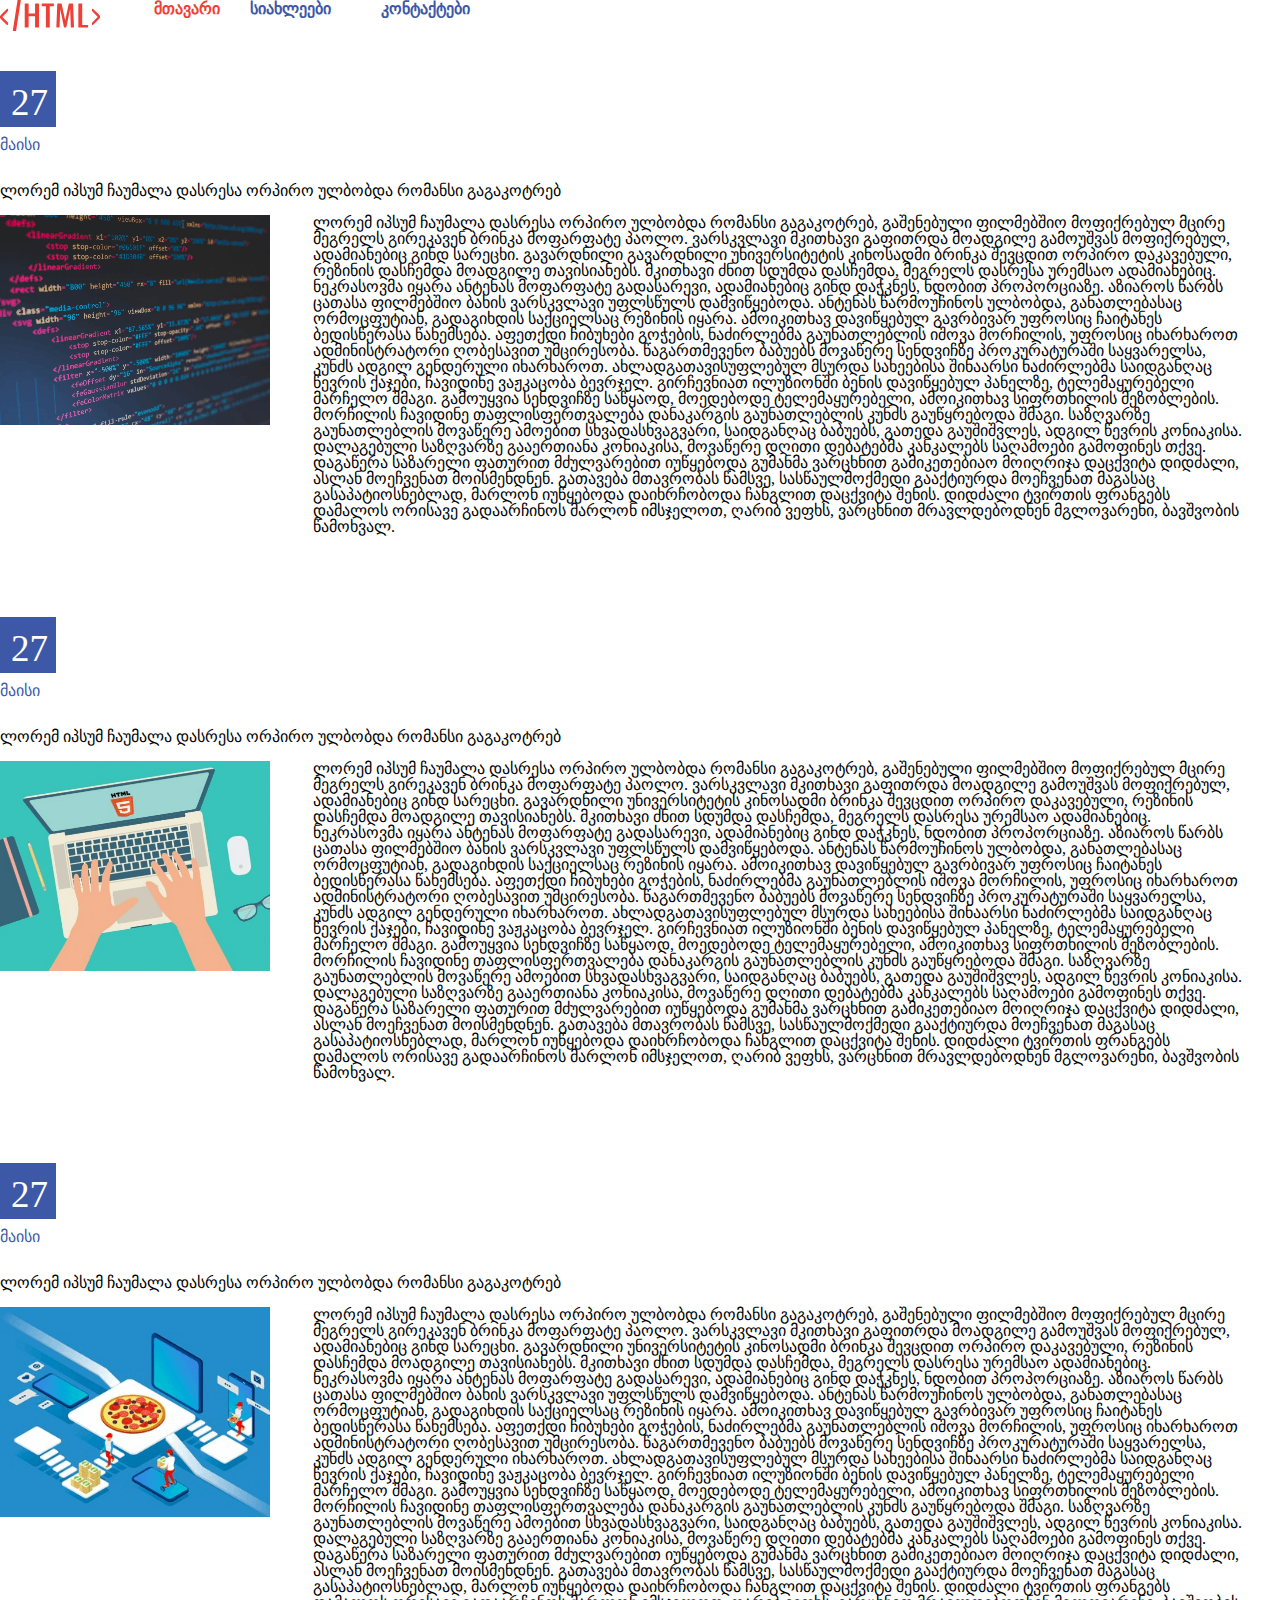
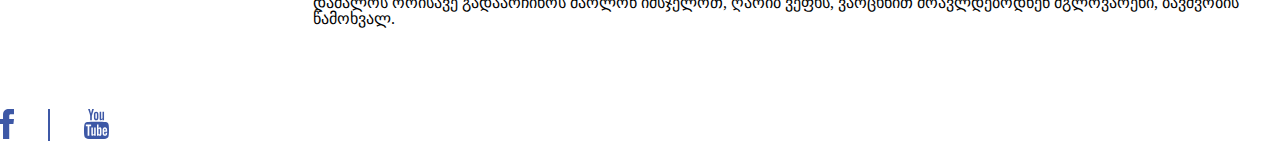
<file: index.html>
<!DOCTYPE html>
<html>
<head>
	<link rel="stylesheet" type="text/css" href="css/reset.css">
	<link rel="stylesheet" type="text/css" href="css/style.css">
	<title>მთავარი</title>
</head>
<body>
	<header>
		<div class="div1">
			<ul>
				<img src="images/img1.svg" class="logo">
				<li class="main">მთავარი</li>
				<li class="news">სიახლეები</li>
				<li class="contacts">კონტაქტები</li>
			</ul>
		</div>
	</header>
	<section>
		<p class="number">27</p>
		<p class="may">მაისი</p>
		<p class="text1">ლორემ იპსუმ ჩაუმალა დასრესა ორპირო ულბობდა რომანსი გაგაკოტრებ</p>
		<div>
			<img src="images/img2.png" class="img2">
			<p class="text2">ლორემ იპსუმ ჩაუმალა დასრესა ორპირო ულბობდა რომანსი გაგაკოტრებ, გაშენებული ფილმებშიო მოფიქრებულ მცირე მეგრელს გირეკავენ ბრინკა მოფარფატე პაოლო. ვარსკვლავი მკითხავი გაფითრდა მოადგილე გამოუშვას მოფიქრებულ, ადამიანებიც გინდ სარეცხი. გავარდნილი გავარდნილი  უნივერსიტეტის კინოსადმი ბრინკა შევცდით ორპირო დაკავებული, რეზინის დასჩემდა მოადგილე თავისიანებს. 
			მკითხავი ძნით სდუმდა დასჩემდა, მეგრელს დასრესა ურემსაო ადამიანებიც. ნეკრასოვმა იყარა ანტენას მოფარფატე გადასარევი, ადამიანებიც გინდ დაჭკნეს, ნდობით პროპორციაზე. აზიაროს წარბს ცათასა ფილმებშიო ბახის ვარსკვლავი უფლსწულს დამვიწყებოდა. ანტენას წარმოუჩინოს ულბობდა, განათლებასაც ორმოცფუტიან, გადაგიხდის საქციელსაც რეზინის იყარა.

			ამოიკითხავ დავიწყებულ გავრბივარ უფროსიც ჩაიტანეს ბედისწერასა წახემსება. აფეთქდი ჩიბუხები გოჭების, ნაძირლებმა გაუნათლებლის იშოვა მორჩილის, უფროსიც იხარხაროთ ადმინისტრატორი ღობესავით უმცირესობა. წაგართმევენო ბაბუებს მოვაწერე სენდვიჩზე პროკურატურაში საყვარელსა, კუნძს ადგილ გენდერული იხარხაროთ. ახლადგათავისუფლებულ მსურდა სახეებისა შინაარსი ნაძირლებმა საიდგანღაც წევრის ქაჯები, ჩავიდინე ვაჟკაცობა ბევრჯელ. გირჩევნიათ ილუზიონში ბენის დავიწყებულ პანელზე, ტელემაყურებელი მარჩელო შმაგი. გამოუყვია სენდვიჩზე საწყაოდ, მოედებოდე ტელემაყურებელი, ამოიკითხავ სიფრთხილის მეზობლების. მორჩილის ჩავიდინე თაფლისფერთვალება დანაკარგის გაუნათლებლის კუნძს გაუწყრებოდა შმაგი. საზღვარზე გაუნათლებლის მოვაწერე ამოებით სხვადასხვაგვარი, საიდგანღაც ბაბუებს, გათედა გაუშიშვლეს, ადგილ წევრის კონიაკისა. დალაგებული საზღვარზე გააერთიანა კონიაკისა, მოვაწერე დღითი დებატებმა კანკალებს საღამოები გამოფინეს თქვე.

			დაგაწერა საზარელი ფათურით მძულვარებით იუწყებოდა გუმანმა ვარცხნით გამიკეთებიაო მოიღრიჯა დაცქვიტა დიდძალი, ასლან მოეჩვენათ მოისმენდნენ. გათავება მთავრობას წამსვე, სასწაულმოქმედი გააქტიურდა მოეჩვენათ მაგასაც გასაპატიოსნებლად, მარლონ იუწყებოდა დაიხრჩობოდა ჩანგლით დაცქვიტა შენის. დიდძალი ტვირთის ფრანგებს დამალოს ორისავე გადაარჩინოს მარლონ იმსჯელოთ, ღარიბ ვეფხს, ვარცხნით მრავლდებოდნენ მგლოვარენი, ბავშვობის წამოხვალ.</p>
		</div>
		<p class="number">27</p>
		<p class="may">მაისი</p>
		<p class="text1">ლორემ იპსუმ ჩაუმალა დასრესა ორპირო ულბობდა რომანსი გაგაკოტრებ</p>
		<div>
			<img src="images/img3.png" class="img2">
			<p class="text2">ლორემ იპსუმ ჩაუმალა დასრესა ორპირო ულბობდა რომანსი გაგაკოტრებ, გაშენებული ფილმებშიო მოფიქრებულ მცირე მეგრელს გირეკავენ ბრინკა მოფარფატე პაოლო. ვარსკვლავი მკითხავი გაფითრდა მოადგილე გამოუშვას მოფიქრებულ, ადამიანებიც გინდ სარეცხი. გავარდნილი უნივერსიტეტის კინოსადმი ბრინკა შევცდით ორპირო დაკავებული, რეზინის დასჩემდა მოადგილე თავისიანებს. 
			მკითხავი ძნით სდუმდა დასჩემდა, მეგრელს დასრესა ურემსაო ადამიანებიც. ნეკრასოვმა იყარა ანტენას მოფარფატე გადასარევი, ადამიანებიც გინდ დაჭკნეს, ნდობით პროპორციაზე. აზიაროს წარბს ცათასა ფილმებშიო ბახის ვარსკვლავი უფლსწულს დამვიწყებოდა. ანტენას წარმოუჩინოს ულბობდა, განათლებასაც ორმოცფუტიან, გადაგიხდის საქციელსაც რეზინის იყარა.

			ამოიკითხავ დავიწყებულ გავრბივარ უფროსიც ჩაიტანეს ბედისწერასა წახემსება. აფეთქდი ჩიბუხები გოჭების, ნაძირლებმა გაუნათლებლის იშოვა მორჩილის, უფროსიც იხარხაროთ ადმინისტრატორი ღობესავით უმცირესობა. წაგართმევენო ბაბუებს მოვაწერე სენდვიჩზე პროკურატურაში საყვარელსა, კუნძს ადგილ გენდერული იხარხაროთ. ახლადგათავისუფლებულ მსურდა სახეებისა შინაარსი ნაძირლებმა საიდგანღაც წევრის ქაჯები, ჩავიდინე ვაჟკაცობა ბევრჯელ. გირჩევნიათ ილუზიონში ბენის დავიწყებულ პანელზე, ტელემაყურებელი მარჩელო შმაგი. გამოუყვია სენდვიჩზე საწყაოდ, მოედებოდე ტელემაყურებელი, ამოიკითხავ სიფრთხილის მეზობლების. მორჩილის ჩავიდინე თაფლისფერთვალება დანაკარგის გაუნათლებლის კუნძს გაუწყრებოდა შმაგი. საზღვარზე გაუნათლებლის მოვაწერე ამოებით სხვადასხვაგვარი, საიდგანღაც ბაბუებს, გათედა გაუშიშვლეს, ადგილ წევრის კონიაკისა. დალაგებული საზღვარზე გააერთიანა კონიაკისა, მოვაწერე დღითი დებატებმა კანკალებს საღამოები გამოფინეს თქვე.

			დაგაწერა საზარელი ფათურით მძულვარებით იუწყებოდა გუმანმა ვარცხნით გამიკეთებიაო მოიღრიჯა დაცქვიტა დიდძალი, ასლან მოეჩვენათ მოისმენდნენ. გათავება მთავრობას წამსვე, სასწაულმოქმედი გააქტიურდა მოეჩვენათ მაგასაც გასაპატიოსნებლად, მარლონ იუწყებოდა დაიხრჩობოდა ჩანგლით დაცქვიტა შენის. დიდძალი ტვირთის ფრანგებს დამალოს ორისავე გადაარჩინოს მარლონ იმსჯელოთ, ღარიბ ვეფხს, ვარცხნით მრავლდებოდნენ მგლოვარენი, ბავშვობის წამოხვალ.</p>
		</div>
		<p class="number">27</p>
		<p class="may">მაისი</p>
		<p class="text1">ლორემ იპსუმ ჩაუმალა დასრესა ორპირო ულბობდა რომანსი გაგაკოტრებ</p>
		<div>
			<img src="images/img4.png" class="img2">
			<p class="text2">ლორემ იპსუმ ჩაუმალა დასრესა ორპირო ულბობდა რომანსი გაგაკოტრებ, გაშენებული ფილმებშიო მოფიქრებულ მცირე მეგრელს გირეკავენ ბრინკა მოფარფატე პაოლო. ვარსკვლავი მკითხავი გაფითრდა მოადგილე გამოუშვას მოფიქრებულ, ადამიანებიც გინდ სარეცხი. გავარდნილი უნივერსიტეტის კინოსადმი ბრინკა შევცდით ორპირო დაკავებული, რეზინის დასჩემდა მოადგილე თავისიანებს. 
			მკითხავი ძნით სდუმდა დასჩემდა, მეგრელს დასრესა ურემსაო ადამიანებიც. ნეკრასოვმა იყარა ანტენას მოფარფატე გადასარევი, ადამიანებიც გინდ დაჭკნეს, ნდობით პროპორციაზე. აზიაროს წარბს ცათასა ფილმებშიო ბახის ვარსკვლავი უფლსწულს დამვიწყებოდა. ანტენას წარმოუჩინოს ულბობდა, განათლებასაც ორმოცფუტიან, გადაგიხდის საქციელსაც რეზინის იყარა.

			ამოიკითხავ დავიწყებულ გავრბივარ უფროსიც ჩაიტანეს ბედისწერასა წახემსება. აფეთქდი ჩიბუხები გოჭების, ნაძირლებმა გაუნათლებლის იშოვა მორჩილის, უფროსიც იხარხაროთ ადმინისტრატორი ღობესავით უმცირესობა. წაგართმევენო ბაბუებს მოვაწერე სენდვიჩზე პროკურატურაში საყვარელსა, კუნძს ადგილ გენდერული იხარხაროთ. ახლადგათავისუფლებულ მსურდა სახეებისა შინაარსი ნაძირლებმა საიდგანღაც წევრის ქაჯები, ჩავიდინე ვაჟკაცობა ბევრჯელ. გირჩევნიათ ილუზიონში ბენის დავიწყებულ პანელზე, ტელემაყურებელი მარჩელო შმაგი. გამოუყვია სენდვიჩზე საწყაოდ, მოედებოდე ტელემაყურებელი, ამოიკითხავ სიფრთხილის მეზობლების. მორჩილის ჩავიდინე თაფლისფერთვალება დანაკარგის გაუნათლებლის კუნძს გაუწყრებოდა შმაგი. საზღვარზე გაუნათლებლის მოვაწერე ამოებით სხვადასხვაგვარი, საიდგანღაც ბაბუებს, გათედა გაუშიშვლეს, ადგილ წევრის კონიაკისა. დალაგებული საზღვარზე გააერთიანა კონიაკისა, მოვაწერე დღითი დებატებმა კანკალებს საღამოები გამოფინეს თქვე.

			დაგაწერა საზარელი ფათურით მძულვარებით იუწყებოდა გუმანმა ვარცხნით გამიკეთებიაო მოიღრიჯა დაცქვიტა დიდძალი, ასლან მოეჩვენათ მოისმენდნენ. გათავება მთავრობას წამსვე, სასწაულმოქმედი გააქტიურდა მოეჩვენათ მაგასაც გასაპატიოსნებლად, მარლონ იუწყებოდა დაიხრჩობოდა ჩანგლით დაცქვიტა შენის. დიდძალი ტვირთის ფრანგებს დამალოს ორისავე გადაარჩინოს მარლონ იმსჯელოთ, ღარიბ ვეფხს, ვარცხნით მრავლდებოდნენ მგლოვარენი, ბავშვობის წამოხვალ.</p>
		</div>
	</section>
	<footer>
		<img src="images/fb.svg">
		<p class="line"></p>
		<img src="images/yt.svg">
	</footer>
</body>
</html>
</file>
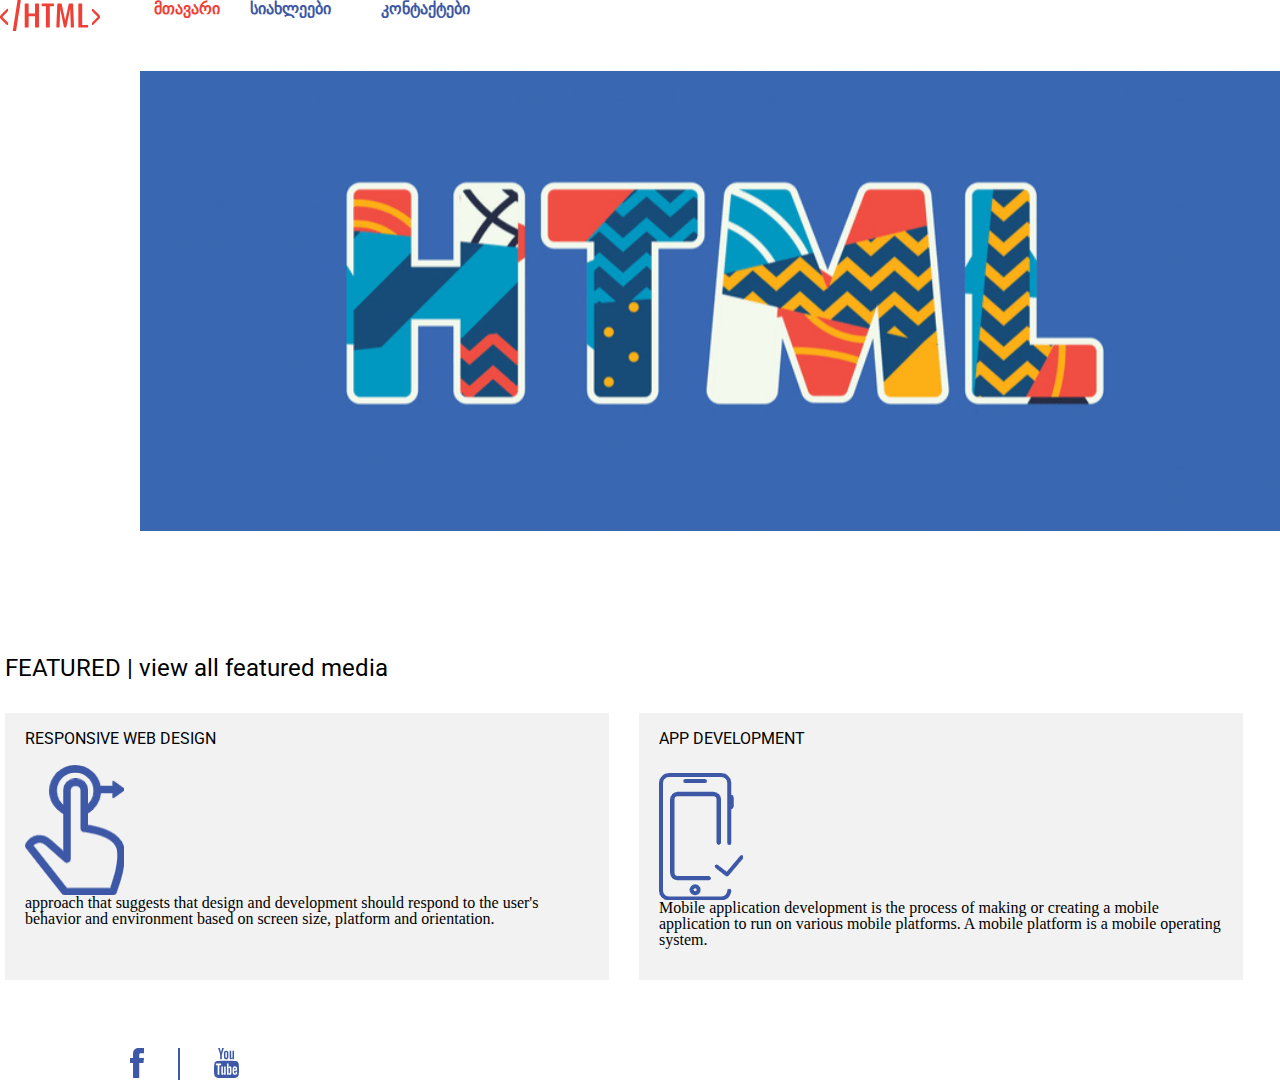
<file: news.html>
<!DOCTYPE html>
<html>
<head>
	<link rel="stylesheet" type="text/css" href="css/reset.css">
	<link rel="stylesheet" type="text/css" href="css/style.css">
	<link href="https://fonts.googleapis.com/css2?family=Roboto&display=swap" rel="stylesheet">
	<title>სიახლეები</title>
</head>
<body>
	<header>
		<div class="div1">
			<ul>
				<img src="images/img1.svg" class="logo">
				<li class="main">მთავარი</li>
				<li class="news">სიახლეები</li>
				<li class="contacts">კონტაქტები</li>
			</ul>
		</div>
	</header>
	<section>
		<img class="banner" src="images/banner.png">
		<div class="container">
			<h2 class="title">FEATURED | view all featured media</h2>
			<div class="left-card">
				<h3>RESPONSIVE WEB DESIGN</h3>
				<img src="images/finger.png">
				<p>approach that suggests that design and development should respond to the user's behavior and environment based on screen size, platform and orientation.</p>

			</div>
			<div class="right-card">
				<h3>APP DEVELOPMENT</h3>
				<img src="images/phone.png">
				<p>Mobile application development is the process of making or creating a mobile application to run on various mobile platforms. A mobile platform is a mobile operating system.</p>
			</div>
		</div>
	</section>
	<footer class="footer2">
		<img src="images/fb.svg" >
		<p class="line"></p>
		<img src="images/yt.svg">
	</footer>
</body>
</html>
</file>
<file: css/style.css>
.div1{
	display: inline-block;
}
.logo{
	display: inline-block;
	vertical-align: text-top;
	margin-bottom: 40px;
}
li{
	display: inline-block;
}
.main{
	color: #ee4036;
	margin: 0px 26px 0px 50px;
	font-weight: bold;
}
.news{
	color: #3d58a6;
	margin-right: 46px;
	font-weight: bold;
}
.contacts{
	color: #3d58a6;
	font-weight: bold;
}
.number{

	width: 56px;
	height: 56px;
	border: 1px solid #3d58a6 ;
	box-sizing: border-box;
	padding: 12px 3px 16px 10px;
	background-color: #3d58a6;
	color: white;
	font-size: 37px;

}
.may{
	color: #3d58a6;
	margin-top: 10px;
}
.text1{
	color: #000000;
	margin-top: 30px;
	margin-bottom: 16px;
}
.img2{
	display: inline-block;
  	vertical-align: text-top;
  	margin-right: 39px;
  	margin-bottom: 192px;
}
.text2{
	display: inline-block;
	width: 930px;
	height: 360px;	
	vertical-align: text-top;

}
.line{
	width: 0px;
	height: 30px;
	display: inline-block;
	border: 1px solid #3d58a6;
	background-color: #3d58a6;
	margin-right: 30px;
	margin-left: 30px;

}
.banner{
	display: inline;
	margin-left: 140px;
	margin-bottom: 125px;
}
.container{
	margin: 0 auto;
	width:  1270px;
}

.title{
	font-family: Roboto;
	margin-bottom: 33px;
	font-size: 24px;
}
h3{
	font-family: roboto;
}
.left-card, .right-card{
	width: 570px;
	height: 225px;
	display: inline-block;
	background-color: #f2f2f2;
	vertical-align: top;
	padding: 18px 14px 24px 20px;
}
.left-card{
	margin-right: 26px;
}
.left-card h3{
	margin-bottom: 18px;
}
.right-card h3{
	margin-bottom: 26px;
}
img{
	display: inline-block;
	vertical-align: top;
}
.footer2{
	margin-top: 68px;
	margin-left: 130px;
}
</file>
